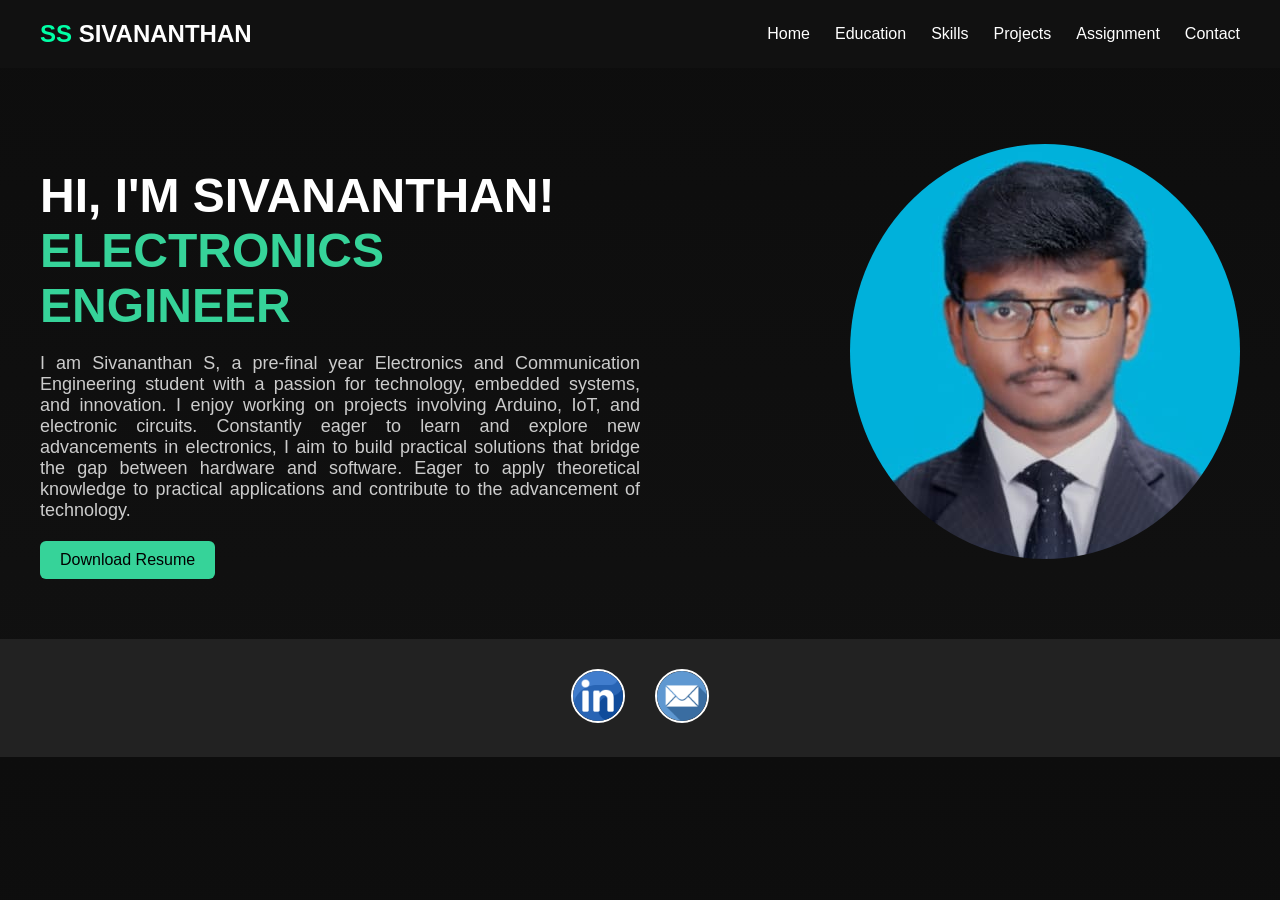
<file: index.html>
<!DOCTYPE html>
<html lang="en">
<head>
    <meta charset="UTF-8">
    <meta name="viewport" content="width=device-width, initial-scale=1.0">
    <title>Sivananthan Portfolio</title>
    <link rel="stylesheet" href="Assets/css/style.css">
</head>
<body>
    <header>
        <div class="logo"> <span>SS</span> SIVANANTHAN </div>
        <nav>
            <ul>
                <li><a href="index.html">Home</a></li>
                <li><a href="education.html">Education</a></li>
                <li><a href="skills.html">Skills</a></li>
                <li><a href="projects.html">Projects</a></li>
                <li><a href="Assignment.html">Assignment</a></li>
                <li><a href="contact.html">Contact</a></li>
            </ul>
        </nav>
    </header>
    <section class="hero">
        <div class="hero-content">
            <h1>HI, I'M SIVANANTHAN! <br><span>ELECTRONICS ENGINEER</span></h1>
            <p style="text-align: justify;">I am Sivananthan S, a pre-final year Electronics and Communication Engineering student with a passion for technology, embedded systems, and innovation. I enjoy working on projects involving Arduino, IoT, and electronic circuits. Constantly eager to learn and explore new advancements in electronics, I aim to build practical solutions that bridge the gap between hardware and software. Eager to apply theoretical knowledge to practical applications and contribute to the advancement of technology.</p>
            <div class="buttons">
                <a href="resume.pdf" class="btn" download>Download Resume</a>
            </div>
        </div>
        <div class="hero-image">
            <img src="./Assets/images/1.jpg" alt="Sivananthan">
        </div>
    </section>

    <footer>
        <div class="social-icons">
            <a href="https://www.linkedin.com/in/sivananthan-s" target="_blank">
                <img src="/Assets/images/linkedin_2504923.png" alt="LinkedIn" class="social-icon">
            </a>
            <a href="mailto:sivananthan.3.3@proto.tech" target="_blank">
                <img src="/Assets/images/email_552486.png" alt="Email" class="social-icon">
            </a>
        </div>
    </footer>
</body>
</html>
</file>
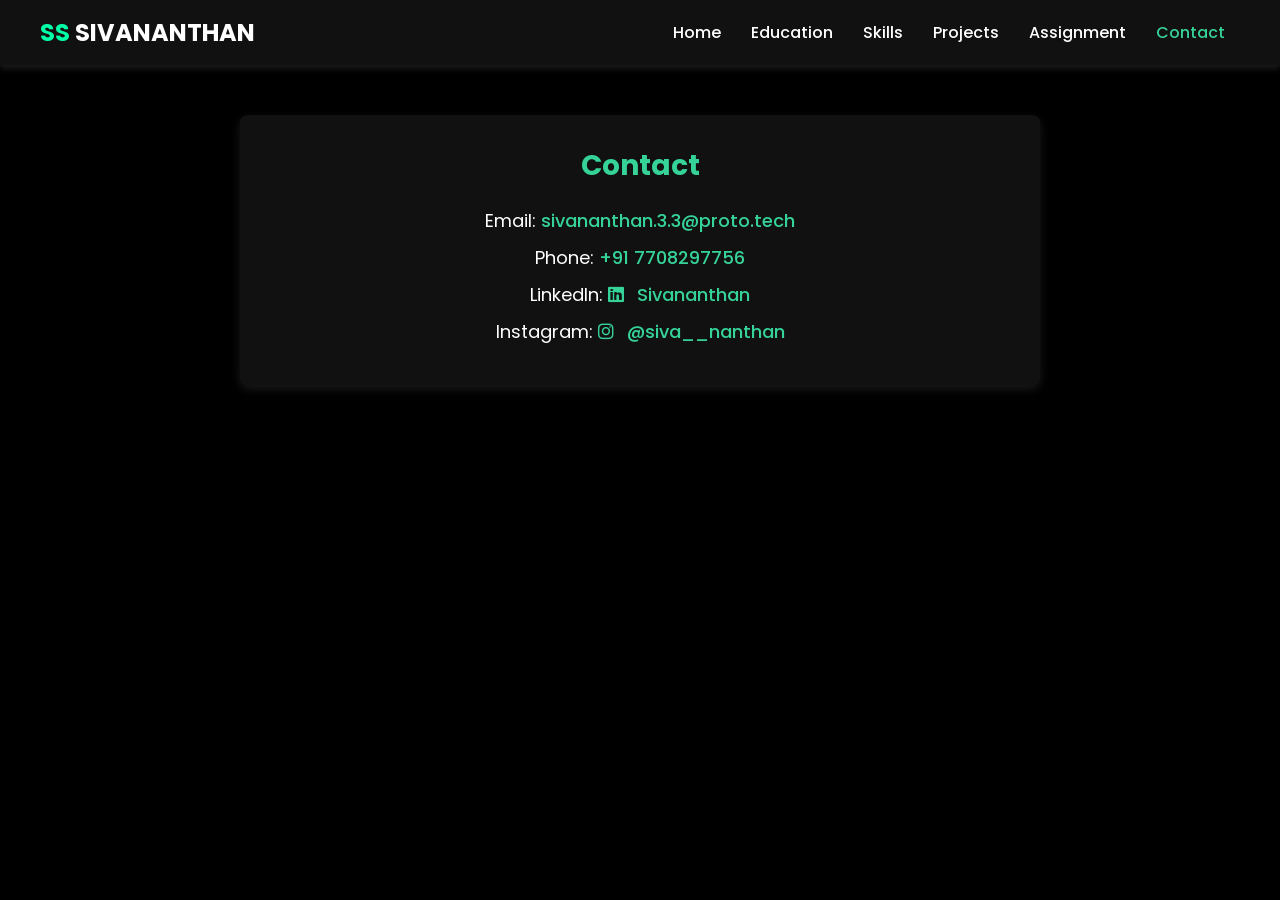
<file: contact.html>
<!DOCTYPE html>
<html lang="en">
<head>
    <meta charset="UTF-8">
    <meta name="viewport" content="width=device-width, initial-scale=1.0">
    <title>Contact - Sivananthan</title>
    <link rel="stylesheet" href="./Assets/css/contact.css">
    <!-- Optional: FontAwesome for icons -->
    <link rel="stylesheet" href="https://cdnjs.cloudflare.com/ajax/libs/font-awesome/6.0.0/css/all.min.css">
</head>
<body>
    <header>
        <div class="logo">
            <span>SS</span> SIVANANTHAN
        </div>
        <nav>
            <ul>
                <li><a href="index.html">Home</a></li>
                <li><a href="education.html">Education</a></li>
                <li><a href="skills.html">Skills</a></li>
                <li><a href="projects.html">Projects</a></li>
                <li><a href="Assignment.html">Assignment</a></li>
                <li><a href="contact.html" class="active">Contact</a></li>
            </ul>
        </nav>
    </header>

    <main class="container">
        <section class="contact-info">
            <h1>Contact</h1>
            <p>Email: <a href="mailto:sivananthan.3.3@proto.tech">sivananthan.3.3@proto.tech</a></p>
            <p>Phone: <a href="tel:+917708297756">+91 7708297756</a></p>
            <p>
                LinkedIn: 
                <a href="https://www.linkedin.com/in/sivananthan-s" target="_blank">
                    <i class="fab fa-linkedin"></i> Sivananthan
                </a>
            </p>
            <p>
                Instagram: 
                <a href="https://www.instagram.com/siva__nanthan" target="_blank">
                    <i class="fab fa-instagram"></i> @siva__nanthan
                </a>
            </p>
        </section>
    </main>

</body>
</html>
</file>
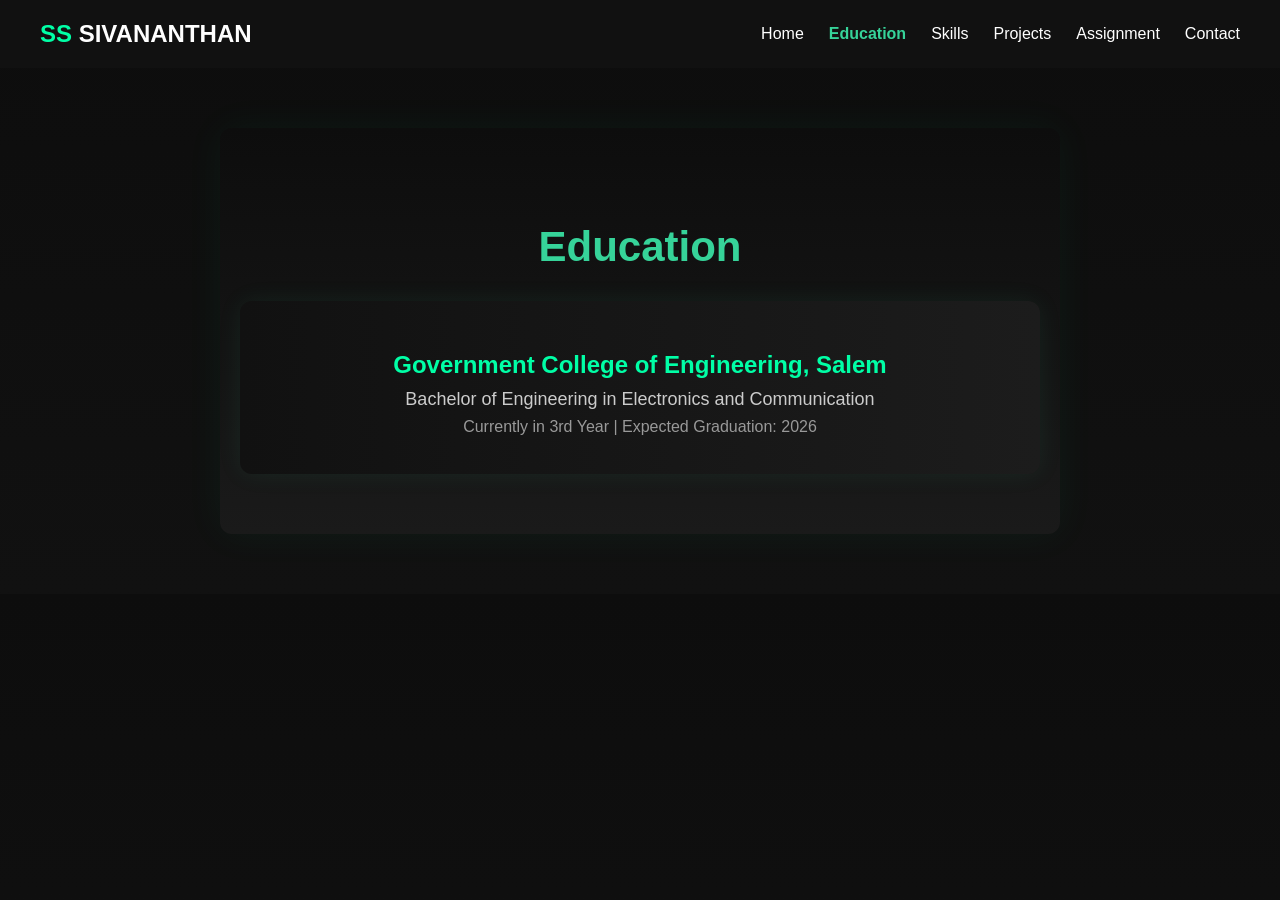
<file: education.html>
<!DOCTYPE html>
<html lang="en">
<head>
  <meta charset="UTF-8" />
  <meta name="viewport" content="width=device-width, initial-scale=1.0"/>
  <title>Education - Sivananthan</title>
  <link rel="stylesheet" href="Assets/css/education.css" />
</head>
<body>
  <header>
    <div class="logo"><span>SS</span> SIVANANTHAN</div>
    <nav>
      <ul>
        <li><a href="index.html">Home</a></li>
        <li><a href="education.html" class="active">Education</a></li>
        <li><a href="skills.html">Skills</a></li>
        <li><a href="projects.html">Projects</a></li>
        <li><a href="Assignment.html">Assignment</a></li>
        <li><a href="contact.html">Contact</a></li>
        
      </ul>
    </nav>
  </header>

  <section class="education-section">
    <h1 class="section-title">Education</h1>
    <div class="education-card">
      <h2>Government College of Engineering, Salem</h2>
      <p>Bachelor of Engineering in Electronics and Communication</p>
      <p class="year">Currently in 3rd Year | Expected Graduation: 2026</p>
    </div>
  </section>

  
</body>
</html>
</file>
<file: Assets/css/style.css>
/* === Global Styles === */
body {
    font-family: Arial, sans-serif;
    margin: 0;
    padding: 0;
    background: linear-gradient(to bottom, #0d0d0d, #111);
    color: #fff;
  }
  
  /* === Header === */
  header {
    display: flex;
    justify-content: space-between;
    align-items: center;
    padding: 20px 40px;
    background-color: #111;
  }
  
  /* === Logo with Animation === */
  .logo {
    font-size: 24px;
    font-weight: bold;
    color: #fff;
    transition: transform 0.3s ease, color 0.3s ease;
    cursor: pointer;
  }
  
  .logo span {
    color: #00ffa6;
  }
  
  .logo:hover,
  .logo:active {
    transform: scale(1.2);
    color: #00ff00;
  }
  
  /* === Navigation === */
  nav ul {
    list-style: none;
    display: flex;
    gap: 25px;
    margin: 0;
    padding: 0;
  }
  
  nav ul li a {
    text-decoration: none;
    color: #fff;
    font-size: 16px;
    transition: color 0.3s;
  }
  
  nav ul li a:hover,
  nav ul li a.active {
    color: #36d399;
    font-weight: bold;
  }
  
  /* === Hero Section === */
  .hero {
    display: flex;
    justify-content: space-between;
    align-items: center;
    padding: 60px 40px;
    animation: fadeIn 1.2s ease-out forwards;
  }
  
  .hero-content {
    max-width: 50%;
  }
  
  .hero h1 {
    font-size: 48px;
    margin-bottom: 20px;
  }
  
  .hero h1 span {
    color: #36d399;
    font-weight: bold;
  }
  
  .hero p {
    font-size: 18px;
    text-align: justify;
    color: #ccc;
  }
  
  .hero-image img {
    max-width: 100%;
    border-radius: 50%;
    animation: slideInRight 1s ease-out forwards;
  }
  
  /* === Buttons === */
  .buttons {
    margin-top: 20px;
  }
  
  .btn {
    display: inline-block;
    padding: 10px 20px;
    background-color: #36d399;
    color: #000;
    text-decoration: none;
    border-radius: 6px;
    transition: transform 0.3s ease, box-shadow 0.3s ease;
  }
  
  .btn:hover {
    transform: scale(1.05);
    box-shadow: 0 0 15px #00ffa6;
  }
  
  /* === Footer === */
  footer {
    text-align: center;
    padding: 20px 0;
    background-color: #222;
  }
  
  .social-icons {
    display: flex;
    justify-content: center;
    align-items: center;
    padding: 10px 0;
  }
  
  .social-icon {
    width: 50px;
    height: 50px;
    margin: 0 15px;
    border-radius: 50%;
    border: 2px solid white;
    transition: transform 0.3s ease, opacity 0.3s ease;
  }
  
  .social-icon:hover {
    transform: scale(1.2);
    opacity: 0.8;
  }
  
  /* === Animations === */
  @keyframes fadeIn {
    from {
      opacity: 0;
      transform: translateY(20px);
    }
    to {
      opacity: 1;
      transform: translateY(0);
    }
  }
  
  @keyframes slideInRight {
    from {
      opacity: 0;
      transform: translateX(100px);
    }
    to {
      opacity: 1;
      transform: translateX(0);
    }
  }
  .logo {
    font-size: 24px;
    font-weight: bold;
    color: #fff;
    transition: transform 0.3s ease, color 0.3s ease;
    cursor: pointer;
  }
  
  .logo span {
    color: #00ffa6;
  }
  
  .logo:hover,
  .logo:active {
    transform: scale(1.2);
    color: #00ff00;
  }
</file>
<file: Assets/css/contact.css>
/* Import Google Font */
@import url('https://fonts.googleapis.com/css2?family=Poppins:wght@300;400;600&display=swap');

/* General Styles */
* {
    margin: 0;
    padding: 0;
    box-sizing: border-box;
    font-family: 'Poppins', sans-serif;
}

body {
    background-color: #000; /* Changed to Black */
    color: #fff; /* White text for readability */
}

/* Header */
header {
    background: #111;
    color: white;
    display: flex;
    justify-content: space-between;
    align-items: center;
    padding: 15px 40px;
    box-shadow: 0px 4px 6px rgba(255, 255, 255, 0.1);
}

.logo {
    font-size: 24px;
    font-weight: 600;
}

.logo span {
    color: #36d399; /* Green Highlight */
}

/* Navigation */
nav ul {
    list-style: none;
    display: flex;
}

nav ul li {
    margin: 0 15px;
}

nav ul li a {
    text-decoration: none;
    color: white;
    font-weight: 500;
    transition: color 0.3s;
}

nav ul li a:hover,
nav ul li a.active {
    color: #36d399; /* Green */
}

/* Main Container */
.container {
    max-width: 800px;
    margin: 50px auto;
    background: #111; /* Dark Container */
    padding: 30px;
    border-radius: 8px;
    box-shadow: 0px 4px 10px rgba(255, 255, 255, 0.1);
    text-align: center;
}

/* Contact Info */
.contact-info h1 {
    font-size: 28px;
    margin-bottom: 20px;
    color: #36d399; /* Green Title */
}

.contact-info p {
    font-size: 18px;
    margin-bottom: 10px;
}

.contact-info a {
    text-decoration: none;
    color: #36d399; /* Green Links */
    font-weight: 500;
    transition: color 0.3s;
}

.contact-info a:hover {
    color: #fff; /* White on hover */
}

/* Icons */
.contact-info i {
    margin-right: 8px;
    color: #36d399; /* Green Icons */
}

/* Footer */
footer {
    text-align: center;
    background: #111;
    color: white;
    padding: 15px 0;
    margin-top: 50px;
}

footer p {
    font-size: 14px;
}

/* Responsive Design */
@media (max-width: 768px) {
    header {
        flex-direction: column;
        text-align: center;
    }

    nav ul {
        padding-top: 10px;
    }

    nav ul li {
        margin: 5px 10px;
    }

    .container {
        width: 90%;
    }

}
.logo {
    font-size: 24px;
    font-weight: bold;
    color: #fff;
    transition: transform 0.3s ease, color 0.3s ease;
    cursor: pointer;
  }
  
  .logo span {
    color: #00ffa6;
  }
  
  .logo:hover,
  .logo:active {
    transform: scale(1.2);
    color: #00ff00;
  }
</file>
<file: Assets/css/education.css>
/* Global Styles */
body {
    font-family: Arial, sans-serif;
    margin: 0;
    padding: 0;
    background: linear-gradient(to bottom, #0d0d0d, #111);
    color: #fff;
  }
  
  /* Header */
  header {
    display: flex;
    justify-content: space-between;
    align-items: center;
    padding: 20px 40px;
    background-color: #111;
  }
  
  /* Logo */
  .logo {
    font-size: 24px;
    font-weight: bold;
    color: #fff;
  }
  
  .logo span {
    color: #00ffa6;
  }
  
  /* Navigation */
  nav ul {
    list-style: none;
    display: flex;
    gap: 25px;
    margin: 0;
    padding: 0;
  }
  
  nav ul li a {
    text-decoration: none;
    color: #fff;
    font-size: 16px;
    transition: color 0.3s;
  }
  
  nav ul li a:hover,
  nav ul li a.active {
    color: #36d399;
    font-weight: bold;
  }
  
  /* Education Section */
  .education-section {
    padding: 60px 20px;
    max-width: 800px;
    margin: 60px auto;
    text-align: center;
    background: linear-gradient(to bottom, #0d0d0d, #1a1a1a);
    border-radius: 12px;
    box-shadow: 0 0 40px rgba(0, 255, 166, 0.05);
    animation: fadeIn 1.2s ease-out forwards;
  }
  
  .section-title {
    font-size: 42px;
    margin-bottom: 30px;
    color: #36d399;
    font-weight: bold;
  }
  
  .education-card {
    background: linear-gradient(to right, #111, #1c1c1c);
    padding: 30px;
    border-radius: 12px;
    box-shadow: 0 0 25px rgba(54, 211, 153, 0.08);
    transition: transform 0.3s ease, box-shadow 0.3s ease;
  }
  
  .education-card:hover {
    transform: translateY(-5px);
    box-shadow: 0 0 35px rgba(0, 255, 166, 0.25);
  }
  
  .education-card h2 {
    font-size: 24px;
    color: #00ffa6;
    margin-bottom: 10px;
  }
  
  .education-card p {
    font-size: 18px;
    color: #ccc;
    margin: 8px 0;
  }
  
  .education-card .year {
    font-size: 16px;
    color: #999;
  }
  
  /* Animations */
  @keyframes fadeIn {
    from {
      opacity: 0;
      transform: translateY(20px);
    }
    to {
      opacity: 1;
      transform: translateY(0);
    }
  }
  header .button-container {
    display: flex;
    align-items: center;
    justify-content: flex-end;
    gap: 15px;
}

header .button-container button {
    padding: 10px 20px;
    font-size: 16px;
    background-color: #36d399;
    color: white;
    border: none;
    border-radius: 8px;
    cursor: pointer;
    transition: transform 0.3s ease, box-shadow 0.3s ease, outline 0.3s ease;
}

header .button-container button:hover {
    transform: scale(1.1); /* Enlarge the button */
    box-shadow: 0 0 15px 4px rgba(54, 211, 153, 0.8); /* Glow effect */
    outline: 3px solid #00ffa6; /* Outline glow effect */
}

header .button-container button:focus {
    outline: 3px solid #00ffa6; /* Outline on focus */
}

/* Add some margin to the buttons for spacing */
header .button-container button:first-child {
    margin-right: 10px;
}
.logo {
  font-size: 24px;
  font-weight: bold;
  color: #fff;
  transition: transform 0.3s ease, color 0.3s ease;
  cursor: pointer;
}

.logo span {
  color: #00ffa6;
}

.logo:hover,
.logo:active {
  transform: scale(1.2);
  color: #00ff00;
}
</file>
